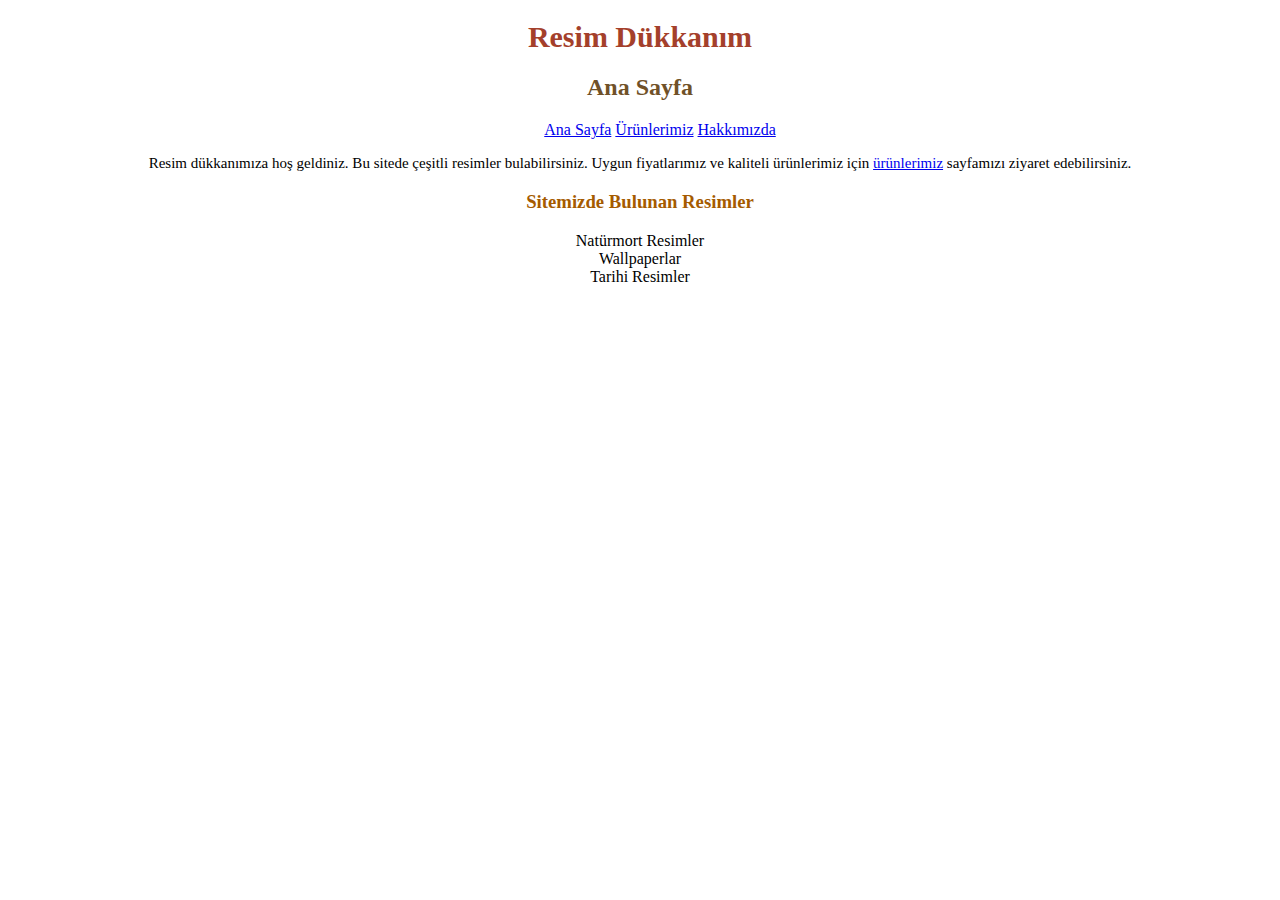
<file: css-w1/index.html>
<!DOCTYPE html>
<html lang="tr">
    <head>
        <meta charset="utf-8">
        <meta name="viewport" content="width=device-width, initial-scale=1.0">
        <title>Ana Sayfa</title>
        <link rel="stylesheet" href="tasarım/style.css"/>
    </head>
<body>
    <!--      Başlık ve bilgilendirme paragrafı       -->
    
    
    <article>
        <h1>Resim Dükkanım</h1>
        <h2>Ana Sayfa</h2>
    <!--           Sayfa içindeki linkler        -->
        <ul>
            <a href="index.html">Ana Sayfa</a>
            <a href="ürünlerimiz.html">Ürünlerimiz</a>
            <a href="hakkımızda.html">Hakkımızda</a>
        </ul>
        <p>Resim dükkanımıza hoş geldiniz. Bu sitede çeşitli resimler bulabilirsiniz. Uygun fiyatlarımız ve kaliteli ürünlerimiz için <a href="ürünlerimiz.html">ürünlerimiz</a> sayfamızı ziyaret edebilirsiniz.</p>
    </article>

<!--                Sitede bulunan ürünler                   -->

    <article>
        <h3>Sitemizde Bulunan Resimler</h3> 
            <li>Natürmort Resimler</li>
            <li>Wallpaperlar</li>
            <li>Tarihi Resimler</li>  
    </article>
</body>
</html>
</file>
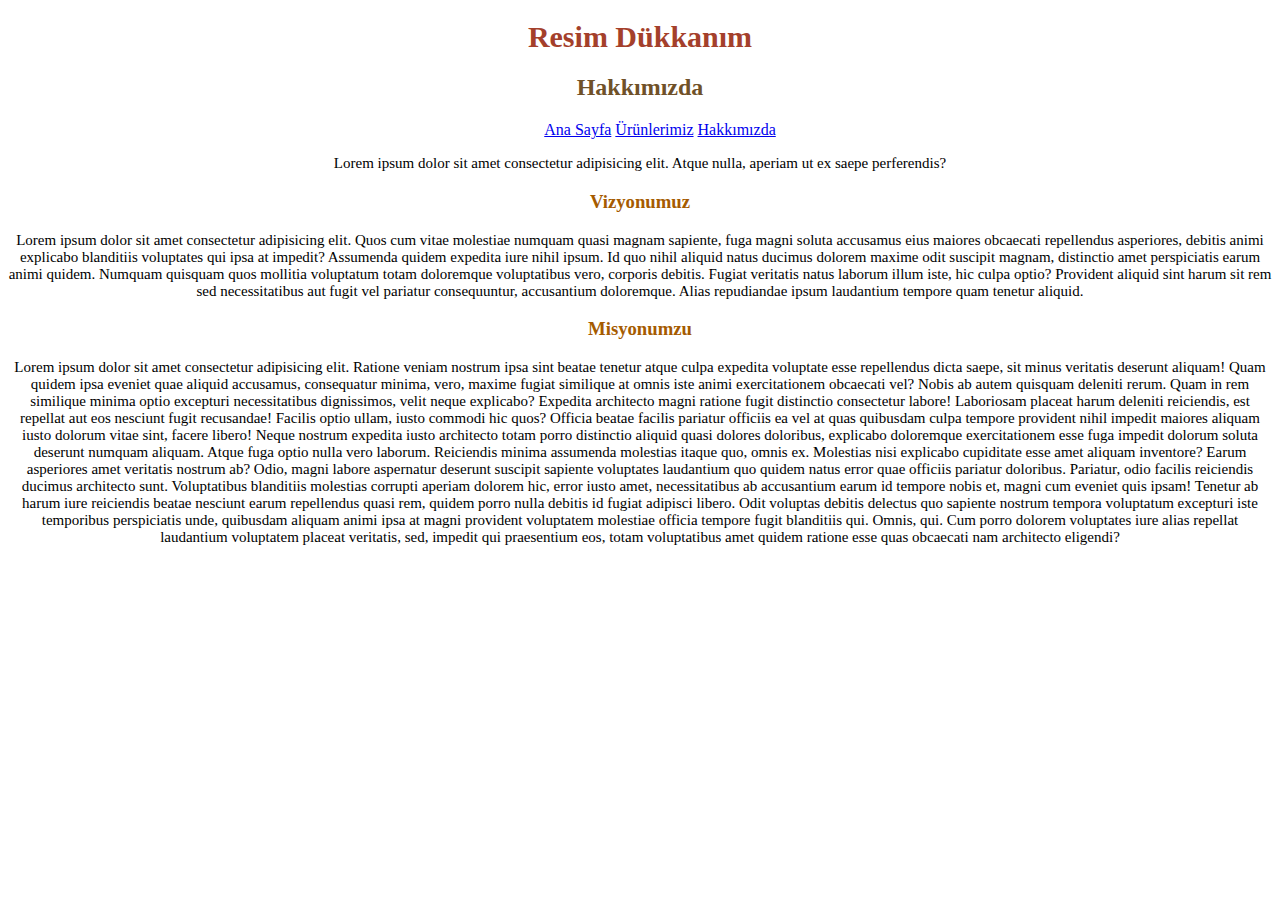
<file: css-w1/hakkımızda.html>
<!DOCTYPE html>
<html lang="tr">
    <head>
        <meta charset="utf-8">
        <meta name="viewport" content="width=device-width, initial-scale=1.0">
        <link rel="stylesheet" href="tasarım/style.css">
        <title>Hakkımızda</title>
    </head>
    <body>
        <article>
            <h1>Resim Dükkanım</h1>
        <h2>Hakkımızda</h2>
        <ul>
            <a href="index.html">Ana Sayfa</a>
            <a href="ürünlerimiz.html">Ürünlerimiz</a>
            <a href="hakkımızda.html">Hakkımızda</a>
        </ul>
        <p>Lorem ipsum dolor sit amet consectetur adipisicing elit. Atque nulla, aperiam ut ex saepe perferendis?</p>
        <h3> Vizyonumuz </h3>
        <p>Lorem ipsum dolor sit amet consectetur adipisicing elit. Quos cum vitae molestiae numquam quasi magnam sapiente, fuga magni soluta accusamus eius maiores obcaecati repellendus asperiores, debitis animi explicabo blanditiis voluptates qui ipsa at impedit? Assumenda quidem expedita iure nihil ipsum. Id quo nihil aliquid natus ducimus dolorem maxime odit suscipit magnam, distinctio amet perspiciatis earum animi quidem. Numquam quisquam quos mollitia voluptatum totam doloremque voluptatibus vero, corporis debitis. Fugiat veritatis natus laborum illum iste, hic culpa optio? Provident aliquid sint harum sit rem sed necessitatibus aut fugit vel pariatur consequuntur, accusantium doloremque. Alias repudiandae ipsum laudantium tempore quam tenetur aliquid.</p>

        <h3>Misyonumzu</h3>
        <p>Lorem ipsum dolor sit amet consectetur adipisicing elit. Ratione veniam nostrum ipsa sint beatae tenetur atque culpa expedita voluptate esse repellendus dicta saepe, sit minus veritatis deserunt aliquam! Quam quidem ipsa eveniet quae aliquid accusamus, consequatur minima, vero, maxime fugiat similique at omnis iste animi exercitationem obcaecati vel? Nobis ab autem quisquam deleniti rerum. Quam in rem similique minima optio excepturi necessitatibus dignissimos, velit neque explicabo? Expedita architecto magni ratione fugit distinctio consectetur labore! Laboriosam placeat harum deleniti reiciendis, est repellat aut eos nesciunt fugit recusandae! Facilis optio ullam, iusto commodi hic quos? Officia beatae facilis pariatur officiis ea vel at quas quibusdam culpa tempore provident nihil impedit maiores aliquam iusto dolorum vitae sint, facere libero! Neque nostrum expedita iusto architecto totam porro distinctio aliquid quasi dolores doloribus, explicabo doloremque exercitationem esse fuga impedit dolorum soluta deserunt numquam aliquam. Atque fuga optio nulla vero laborum. Reiciendis minima assumenda molestias itaque quo, omnis ex. Molestias nisi explicabo cupiditate esse amet aliquam inventore? Earum asperiores amet veritatis nostrum ab? Odio, magni labore aspernatur deserunt suscipit sapiente voluptates laudantium quo quidem natus error quae officiis pariatur doloribus. Pariatur, odio facilis reiciendis ducimus architecto sunt. Voluptatibus blanditiis molestias corrupti aperiam dolorem hic, error iusto amet, necessitatibus ab accusantium earum id tempore nobis et, magni cum eveniet quis ipsam! Tenetur ab harum iure reiciendis beatae nesciunt earum repellendus quasi rem, quidem porro nulla debitis id fugiat adipisci libero. Odit voluptas debitis delectus quo sapiente nostrum tempora voluptatum excepturi iste temporibus perspiciatis unde, quibusdam aliquam animi ipsa at magni provident voluptatem molestiae officia tempore fugit blanditiis qui. Omnis, qui. Cum porro dolorem voluptates iure alias repellat laudantium voluptatem placeat veritatis, sed, impedit qui praesentium eos, totam voluptatibus amet quidem ratione esse quas obcaecati nam architecto eligendi?</p>
    </article>
    </body>
    </html>
</file>
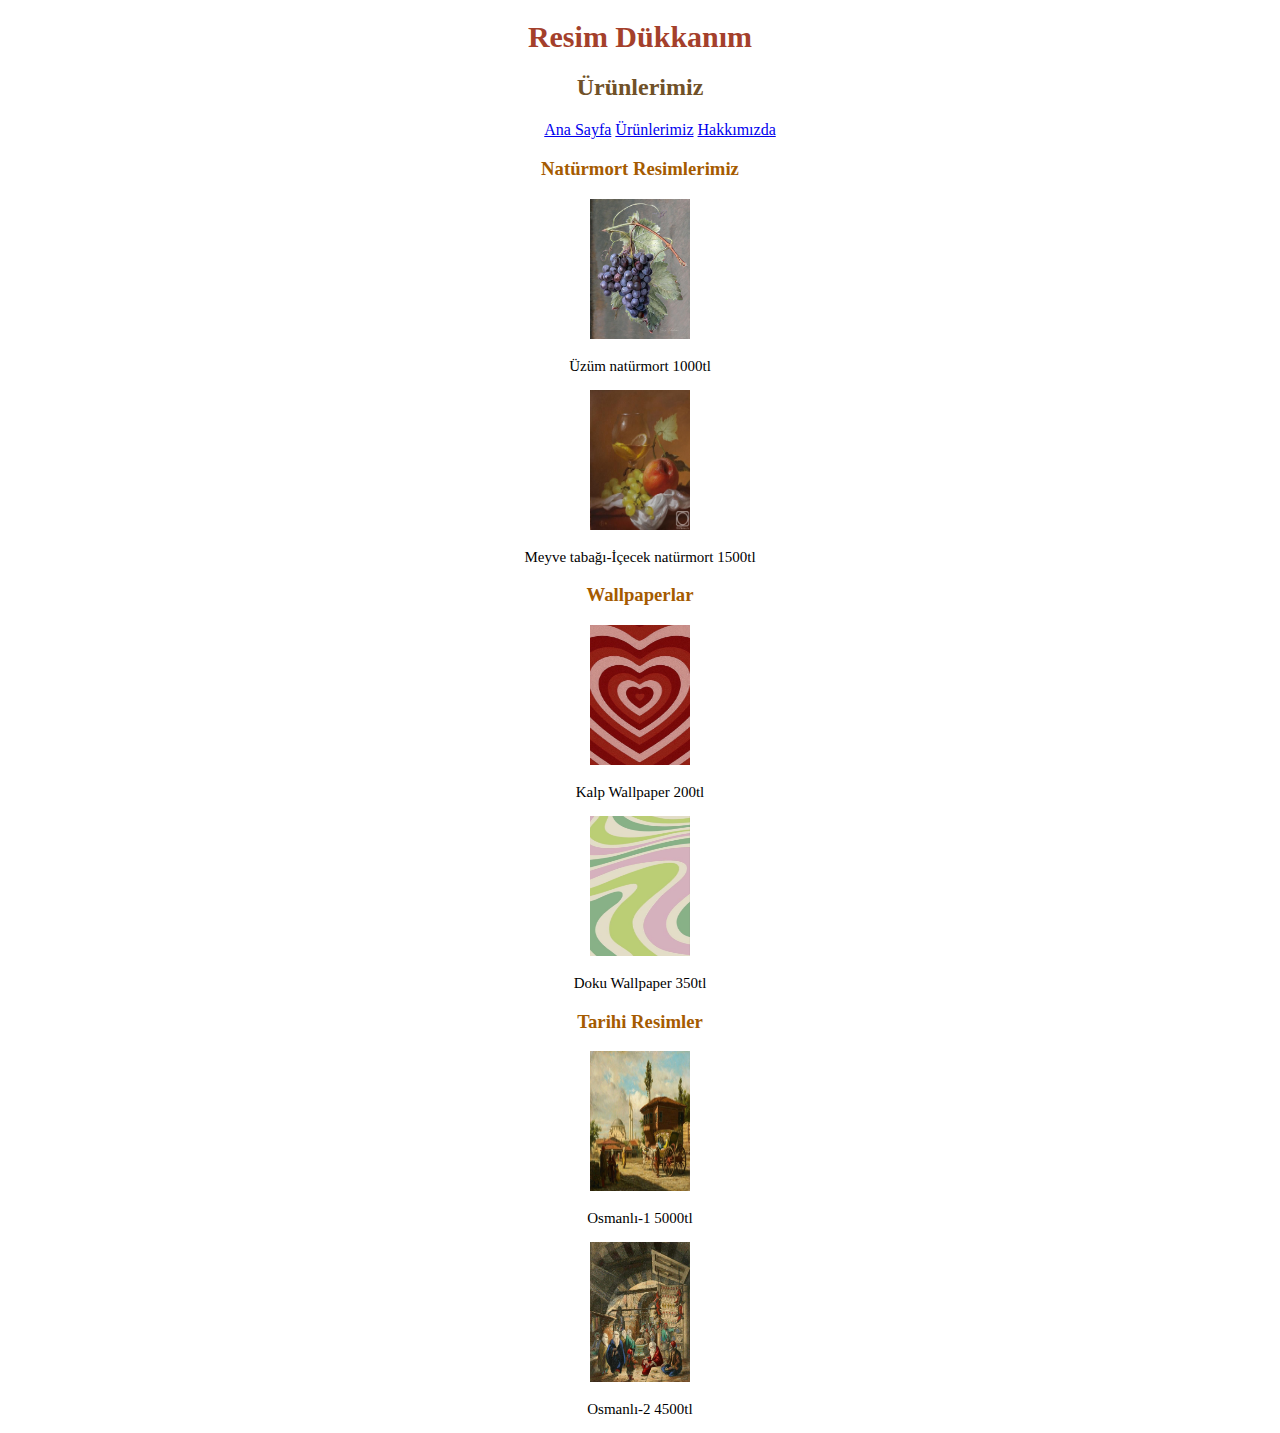
<file: css-w1/ürünlerimiz.html>
<!DOCTYPE html>
<html lang="tr">
    <head>
        <meta charset="utf-8">
        <meta name="viewport" content="width=device-width, initial-scale=1.0">
        <link rel="stylesheet" href="tasarım/style.css">
        <title>Ürünlerimiz</title>
    </head>
    <body>
    <!--                     Başlık                    -->
        <article>
        <h1>Resim Dükkanım</h1>
        <h2>Ürünlerimiz</h2>
        <ul>
            <a href="index.html">Ana Sayfa</a>
            <a href="ürünlerimiz.html">Ürünlerimiz</a>
            <a href="hakkımızda.html">Hakkımızda</a>
        </ul>
        </article>

        <!--   Ürünlerin olduğu kısım  -->

        <article>
            <h3> Natürmort Resimlerimiz</h3>
            
                <li><img src="img/natürmort-1.jpg" width="100" height="140" alt="natürmort-1"></li>
                <p>Üzüm natürmort 1000tl</p>
                <li><img src="img/natürmort-2.jpg"width="100" height="140" alt="natürmort-2"></li>
                <p>Meyve tabağı-İçecek natürmort 1500tl</p>
            

            <h3>Wallpaperlar</h3>
            
                <li><img src="img/wallpaper-1 (1).jpg"width="100" height="140" alt="wallpaper-1"></li>
                <p>Kalp Wallpaper 200tl</p>
                <li><img src="img/wallpaper-2.jpg"width="100" height="140" alt="wallpaper-2"></li>
                <p>Doku Wallpaper 350tl</p>
            

            <h3>Tarihi Resimler</h3>
            
                <li><img src="img/tarihiresimler-1 (1).jpg"width="100" height="140" alt="tarihiresimler-1"></li>
                <p>Osmanlı-1 5000tl</p>
                <li><img src="img/tarihiresimler-2.jpg"width="100" height="140" alt="tarihiresimler-2"></li>
                <p>Osmanlı-2 4500tl </p>
            




        </article>
    </body>
</html>
</file>
<file: css-w1/tasarım/style.css>
/****************************Tasarım***************************/

p {
    color: rgb(0, 0, 0);
    font-size: 15px;
    font-family: 'Times New Roman', Times, serif;
    text-align: center;
}

h1 {  
    color: rgb(164, 64, 43);
    font-family:'Times New Roman', Times, serif;
    text-align: center;
    font-size: 30px;
}

body {
    text-align: center;
}

h2 { 
    color:rgb(112, 81, 40);
    font-family: 'Times New Roman', Times, serif;
    text-align: center;
}

h3 {
    color:rgb(165, 91, 0);
}
</file>
